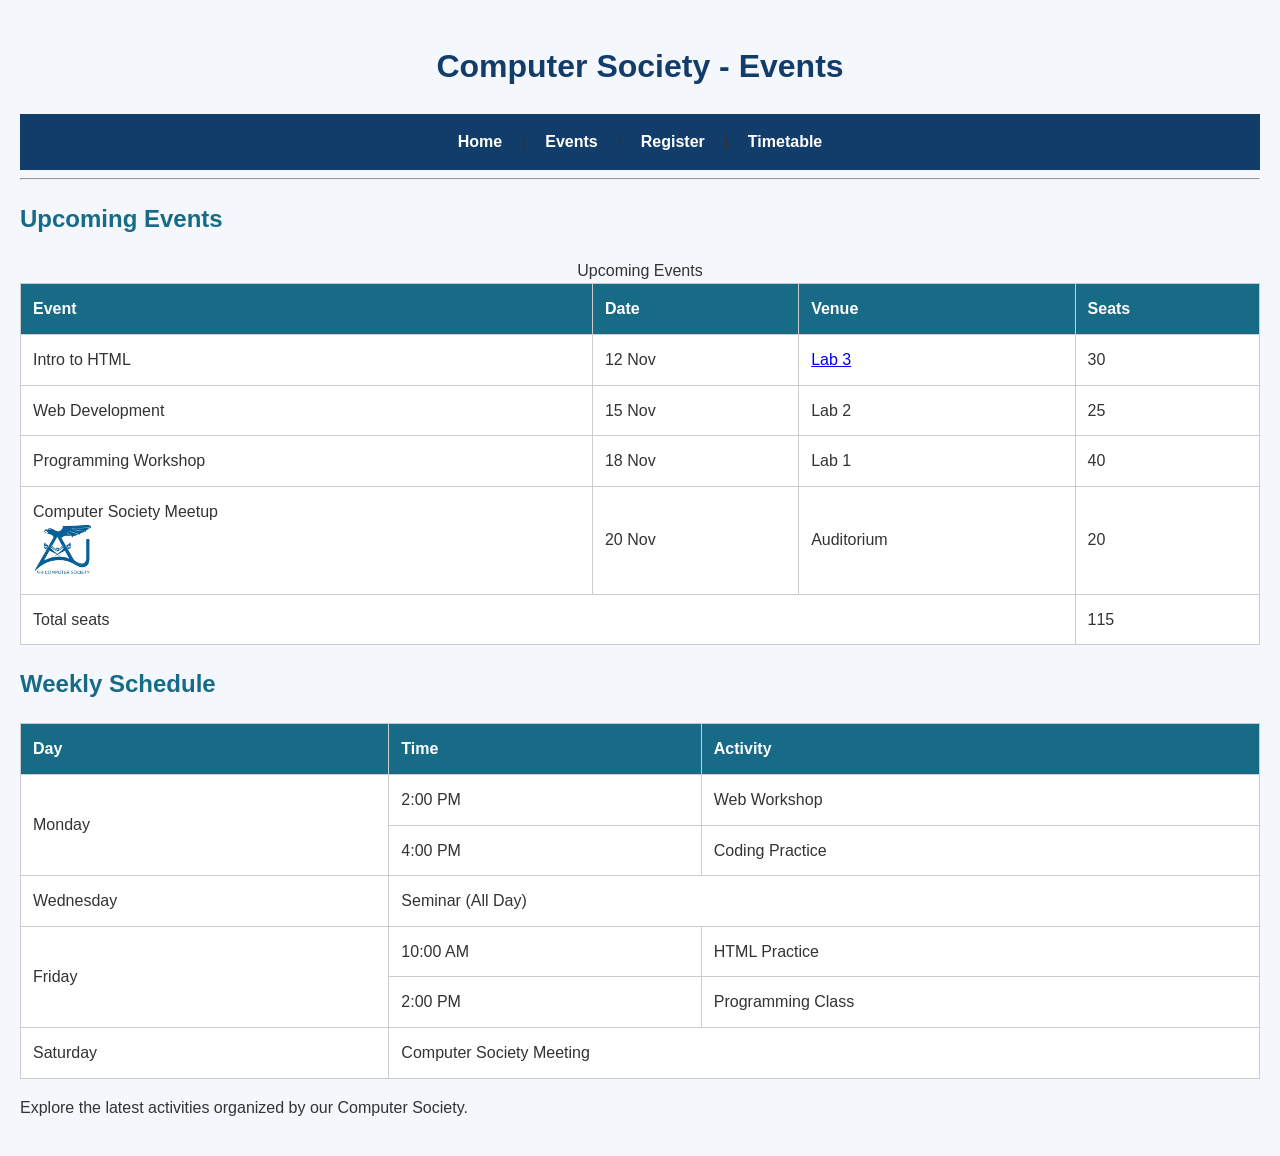
<file: Computersociety extensions/events.html>
<!DOCTYPE html>
<html lang="en">
<head>
    <meta charset="UTF-8">
    <meta name="viewport" content="width=device-width, initial-scale=1.0">
    <title>Computer Society - Events</title>
    <link rel="stylesheet" href="style.css">
</head>
<body>

    <h1>Computer Society - Events</h1>
    

    <nav>
        <a href="index.html">Home</a> |
        <a href="events.html">Events</a> |
        <a href="register.html">Register</a> |
        <a href="timetable.html">Timetable</a>
    </nav>

    <hr>

    



<h2>Upcoming Events</h2>


<table >

    <caption>Upcoming Events</caption>

    <thead>
        <tr>
            <th scope="col">Event</th>
            <th scope="col">Date</th>
            <th scope="col">Venue</th>
            <th scope="col">Seats</th>
        </tr>
    </thead>

    <tbody>
        <tr>
            <td>Intro to HTML</td>
            <td>12 Nov</td>
            <td><a href="https://www.google.com/maps">Lab 3</a></td>
            <td>30</td>
        </tr>

        <tr>
            <td>Web Development</td>
            <td>15 Nov</td>
            <td>Lab 2</td>
            <td>25</td>
        </tr>

        <tr>
            <td>Programming Workshop</td>
            <td>18 Nov</td>
            <td>Lab 1</td>
            <td>40</td>
        </tr>

        <tr>
            <td>
                Computer Society Meetup
                <br>
                <img src="images/logo.jpg" width="60" alt="Society Logo">
            </td>
            <td>20 Nov</td>
            <td>Auditorium</td>
            <td>20</td>
        </tr>
    </tbody>

    <tfoot>
        <tr>
            <td colspan="3">Total seats</td>
            <td>115</td>
        </tr>
    </tfoot>

</table>

<h2>Weekly Schedule</h2>

<table>
    <tr>
        <th>Day</th>
        <th>Time</th>
        <th>Activity</th>
    </tr>

    <tr>
        <td rowspan="2">Monday</td>
        <td>2:00 PM</td>
        <td>Web Workshop</td>
    </tr>

    <tr>
        <td>4:00 PM</td>
        <td>Coding Practice</td>
    </tr>

    <tr>
        <td>Wednesday</td>
        <td colspan="2">Seminar (All Day)</td>
    </tr>

    <tr>
        <td rowspan="2">Friday</td>
        <td>10:00 AM</td>
        <td>HTML Practice</td>
    </tr>

    <tr>
        <td>2:00 PM</td>
        <td>Programming Class</td>
    </tr>

    <tr>
        <td>Saturday</td>
        <td colspan="2">Computer Society Meeting</td>
    </tr>
</table>





    <p>Explore the latest activities organized by our Computer Society.</p>

</body>
</html>
</file>
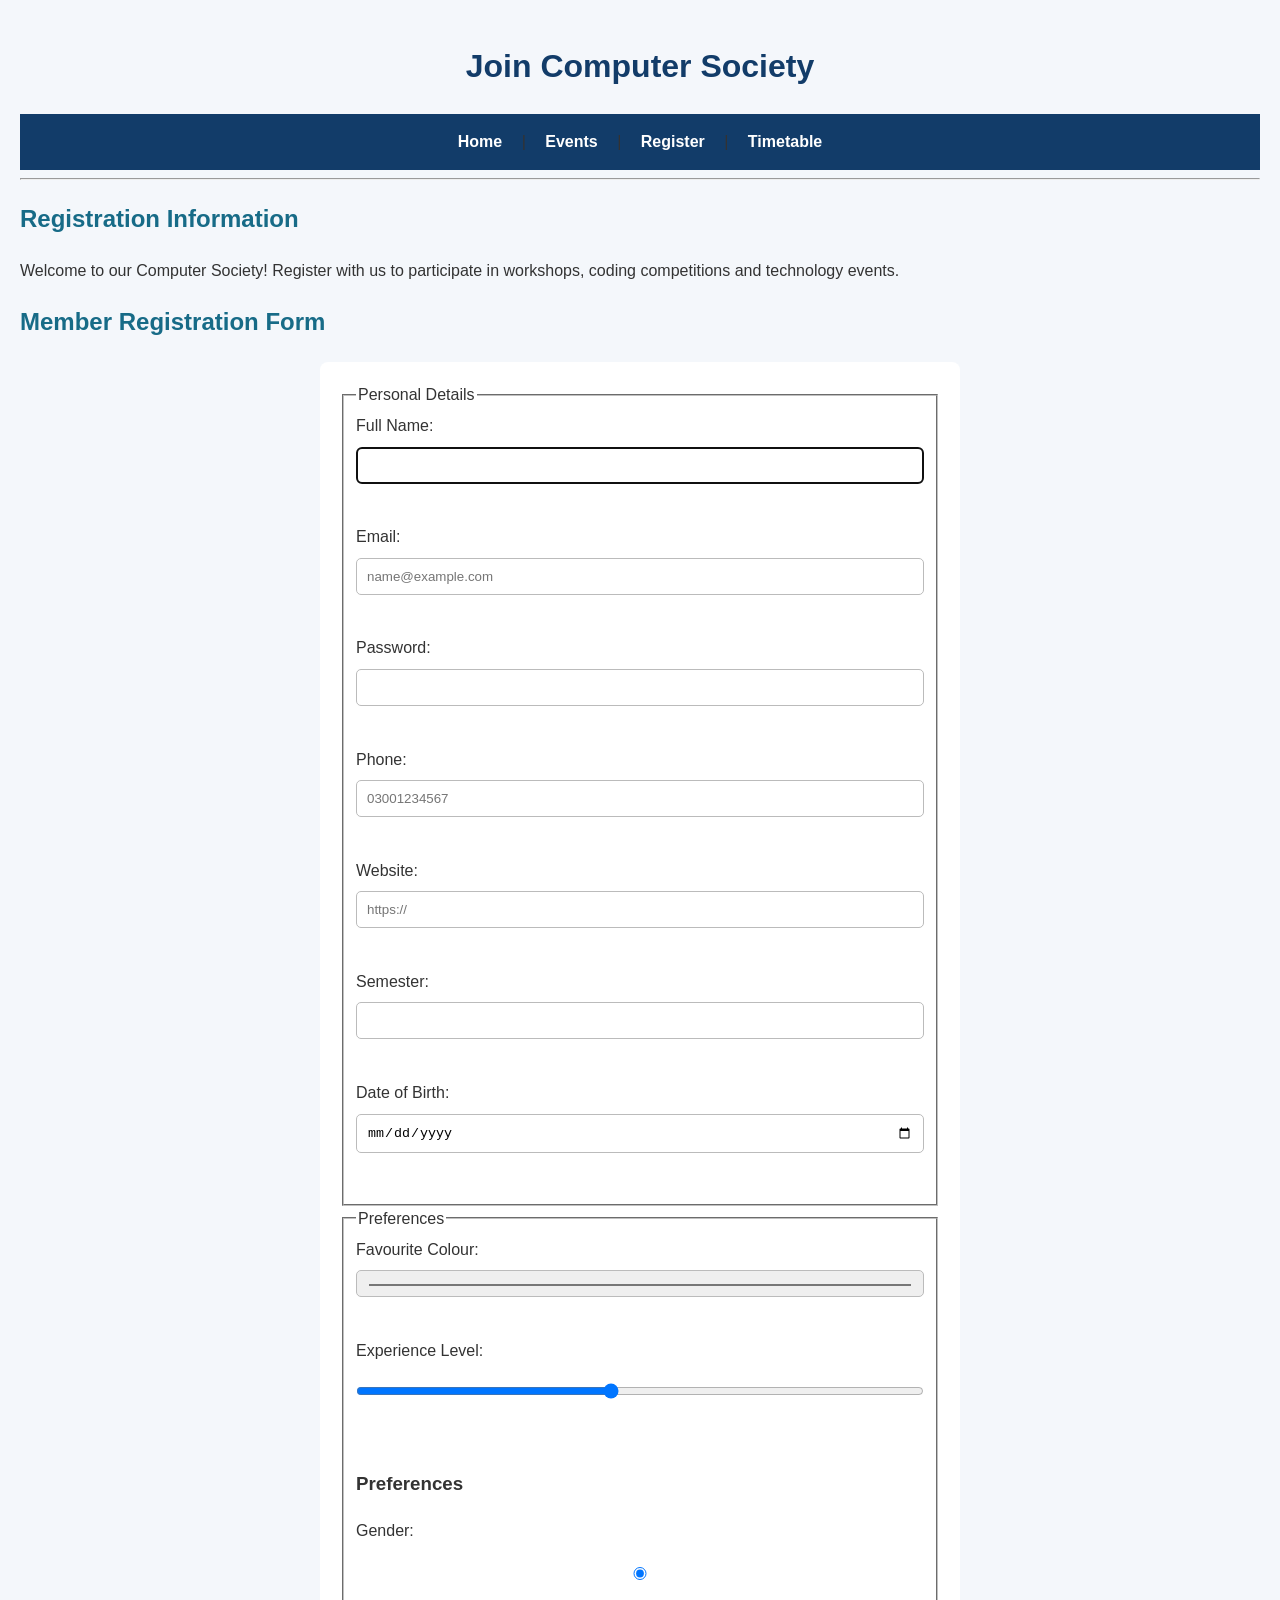
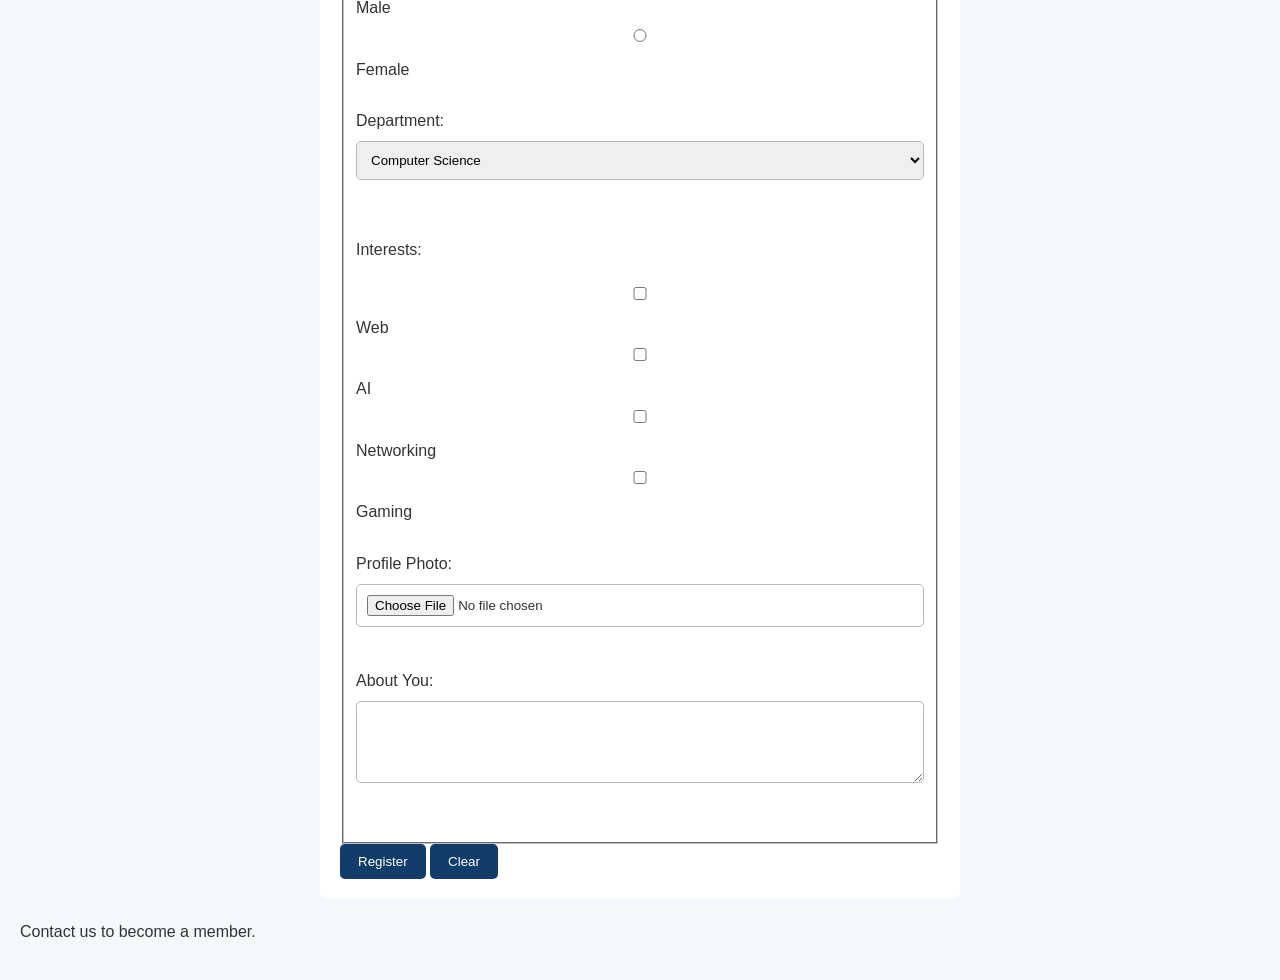
<file: Computersociety extensions/register.html>
<!DOCTYPE html>
<html lang="en">
<head>
    <meta charset="UTF-8">
    <meta name="viewport" content="width=device-width, initial-scale=1.0">
    <title>Computer Society - Register</title>
    <link rel="stylesheet" href="style.css">
</head>
<body>

    <h1>Join Computer Society</h1>

    <nav>
        <a href="index.html">Home</a> |
        <a href="events.html">Events</a> |
        <a href="register.html">Register</a> |
        <a href="timetable.html">Timetable</a>
    </nav>

    <hr>

     <h2>Registration Information</h2>

    <p>
        Welcome to our Computer Society!
        Register with us to participate in workshops,
        coding competitions and technology events.
    </p>

<h2>Member Registration Form</h2>

<form action="register.html" method="post">

    <fieldset>
        <legend>Personal Details</legend>

    <label for="fullname">Full Name:</label>
    <input type="text" id="fullname" name="fullname"
required autofocus>
    <br><br>

   
    

    <label for="email">Email:</label>
    <input type="email" id="email" name="email"
    required placeholder="name@example.com">
    <br><br>

    <label for="password">Password:</label>
    <input type="password" id="password" name="password"
    required minlength="8">
    <br><br>

    <label for="phone">Phone:</label>
    <input type="tel" id="phone" name="phone"
placeholder="03001234567"
pattern="[0-9]{11}"
title="Enter exactly 11 digits">
    <br><br>

    <label for="website">Website:</label>
    <input type="url" id="website" name="website"
placeholder="https://">
    <br><br>

    <label for="semester">Semester:</label>
    <input type="number" id="semester" name="semester"
    min="1" max="8">
    <br><br>

    <label for="dob">Date of Birth:</label>
    <input type="date" id="dob" name="dob" required>
    <br><br>

    
    </fieldset>

    <fieldset>
    <legend>Preferences</legend>

    <label for="colour">Favourite Colour:</label>
    <input type="color" id="colour" name="colour"
    value="#1f3a5f">
    <br><br>

    <label for="experience">Experience Level:</label>
    <input type="range" id="experience" name="experience"
    min="1" max="10" value="5">
    <br><br>

   
<h3>Preferences</h3>

<!-- Gender -->
<p>Gender:</p>

<input type="radio" id="male" name="gender" value="male" checked>
<label for="male">Male</label>

<input type="radio" id="female" name="gender" value="female">
<label for="female">Female</label>

<br><br>

<!-- Department -->
<label for="dept">Department:</label>

<select id="dept" name="dept">
    <option value="cs" selected>Computer Science</option>
    <option value="se">Software Engineering</option>
    <option value="ee">Electrical Engineering</option>
</select>

<br><br>

<!-- Interests -->
<p>Interests:</p>

<input type="checkbox" id="web" name="interest" value="web">
<label for="web">Web</label>

<input type="checkbox" id="ai" name="interest" value="ai">
<label for="ai">AI</label>

<input type="checkbox" id="networking" name="interest" value="networking">
<label for="networking">Networking</label>

<input type="checkbox" id="gaming" name="interest" value="gaming">
<label for="gaming">Gaming</label>

<br><br>

<!-- Profile Photo -->
<label for="photo">Profile Photo:</label>
<input type="file" id="photo" name="photo" accept="image/*">

<br><br>

<!-- About You -->
<label for="about">About You:</label>
<br>
<textarea id="about" name="about" rows="4" cols="40" maxlength="200"></textarea>

<br><br>

</fieldset>

<button type="submit">Register</button>
<button type="reset">Clear</button>


</form>


    


    <p>Contact us to become a member.</p>

</body>
</html>
</file>
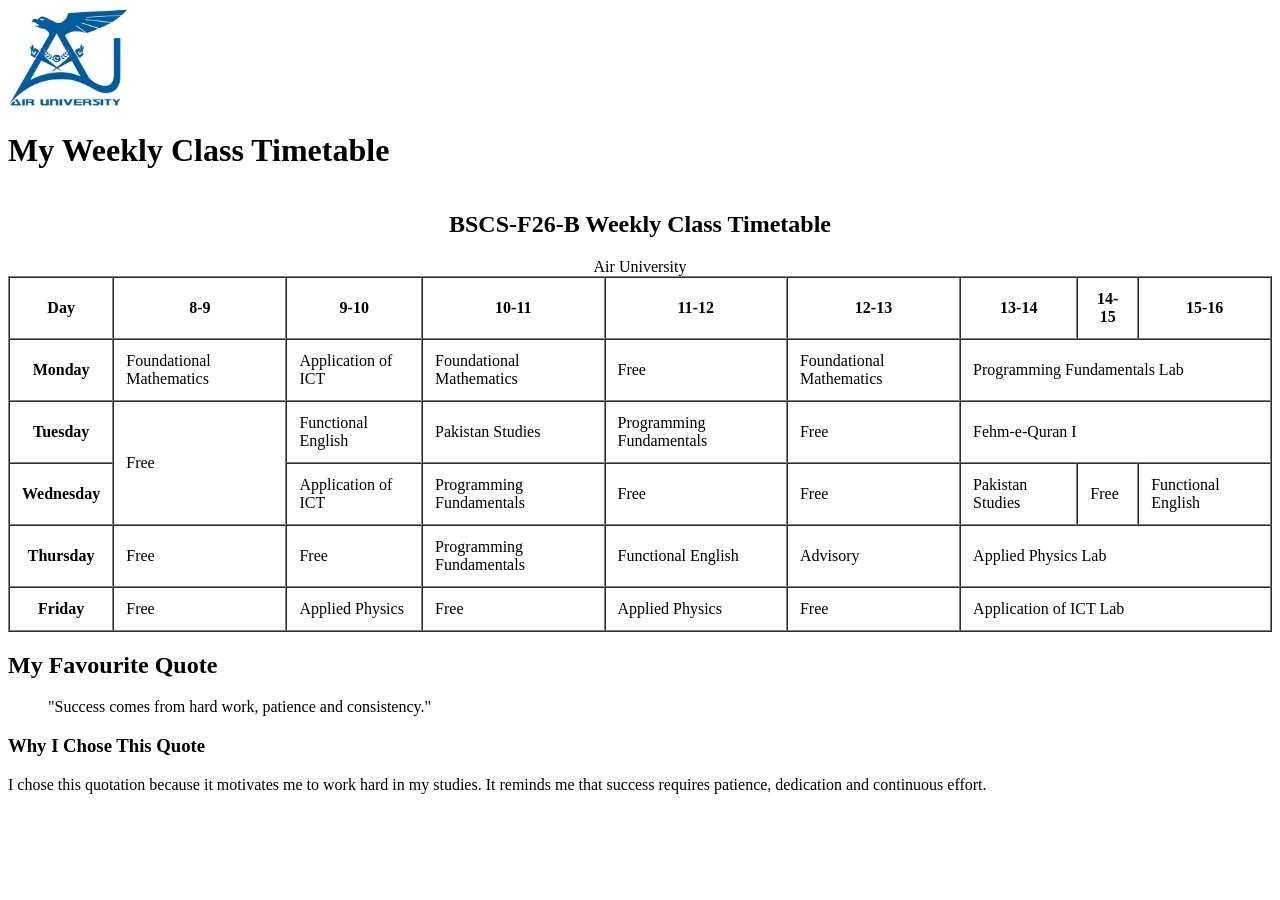
<file: Computersociety extensions/timetable.html>
<!DOCTYPE html>
<html lang="en">
<head>
    <meta charset="UTF-8">
    <meta name="viewport" content="width=device-width, initial-scale=1.0">
    <title>My Weekly Timetable</title>
    
</head>

<body>
<img src="images/ulogo.png" alt="University Logo" width="120">
    <h1>My Weekly Class Timetable</h1>


<table border="1" cellpadding="12" cellspacing="0" width="100%">

    <caption>
        <h2>BSCS-F26-B Weekly Class Timetable</h2>
        Air University
    </caption>

    <tr>
        <th>Day</th>
        <th>8-9</th>
        <th>9-10</th>
        <th>10-11</th>
        <th>11-12</th>
        <th>12-13</th>
        <th>13-14</th>
        <th>14-15</th>
        <th>15-16</th>
    </tr>

    <tr>
        <th>Monday</th>
        <td>Foundational Mathematics</td>
        <td>Application of ICT</td>
        <td>Foundational Mathematics</td>
        <td>Free</td>
        <td>Foundational Mathematics</td>
        <td colspan="3">Programming Fundamentals Lab</td>
    </tr>

    <tr>
        <th>Tuesday</th>
        <td rowspan="2">Free</td>
        <td>Functional English</td>
        <td>Pakistan Studies</td>
        <td>Programming Fundamentals</td>
        <td>Free</td>
        <td colspan="3">Fehm-e-Quran I</td>
    </tr>

    <tr>
        <th>Wednesday</th>
        <td>Application of ICT</td>
        <td>Programming Fundamentals</td>
        <td>Free</td>
        <td>Free</td>
        <td>Pakistan Studies</td>
        <td>Free</td>
        <td>Functional English</td>
    </tr>

    <tr>
        <th>Thursday</th>
        <td>Free</td>
        <td>Free</td>
        <td>Programming Fundamentals</td>
        <td>Functional English</td>
        <td>Advisory</td>
        <td colspan="3">Applied Physics Lab</td>
    </tr>

    <tr>
        <th>Friday</th>
        <td>Free</td>
        <td>Applied Physics</td>
        <td>Free</td>
        <td>Applied Physics</td>
        <td>Free</td>
        <td colspan="3">Application of ICT Lab</td>
    </tr>

</table>



<h2>My Favourite Quote</h2>

<blockquote>
    "Success comes from hard work, patience and consistency."
</blockquote>

<h3>Why I Chose This Quote</h3>

<p>
    I chose this quotation because it motivates me to work hard
    in my studies. It reminds me that success requires patience,
    dedication and continuous effort.
</p>


</body>
</html>
</file>
<file: Computersociety extensions/style.css>
/* General page styling */
body {
    font-family: Arial, sans-serif;
    background-color: #f4f7fb;
    color: #333;
    margin: 0;
    padding: 20px;
    line-height: 1.6;
}

/* Main headings */
h1 {
    color: #123c69;
    text-align: center;
}

h2 {
    color: #176b87;
}

/* Navigation links */
nav {
    background-color: #123c69;
    padding: 15px;
    text-align: center;
}

nav a {
    color: white;
    text-decoration: none;
    margin: 0 15px;
    font-weight: bold;
}

nav a:hover {
    text-decoration: underline;
}

/* Images */
img {
    max-width: 100%;
    height: auto;
    border-radius: 8px;
}

/* Tables */
table {
    width: 100%;
    border-collapse: collapse;
    background-color: white;
}

th, td {
    border: 1px solid #ccc;
    padding: 12px;
    text-align: left;
}

th {
    background-color: #176b87;
    color: white;
}

/* Forms */
form {
    max-width: 600px;
    margin: 20px auto;
    padding: 20px;
    background-color: white;
    border-radius: 8px;
}

input, select, textarea {
    width: 100%;
    padding: 10px;
    margin: 8px 0 15px;
    border: 1px solid #bbb;
    border-radius: 5px;
    box-sizing: border-box;
}

/* Buttons */
button, input[type="submit"], input[type="reset"] {
    background-color: #123c69;
    color: white;
    padding: 10px 18px;
    border: none;
    border-radius: 5px;
    cursor: pointer;
}

button:hover, input[type="submit"]:hover {
    background-color: #176b87;
}

/* Small screen support */
@media (max-width: 600px) {
    body {
        padding: 10px;
    }

    nav a {
        display: block;
        margin: 8px;
    }
}
</file>
